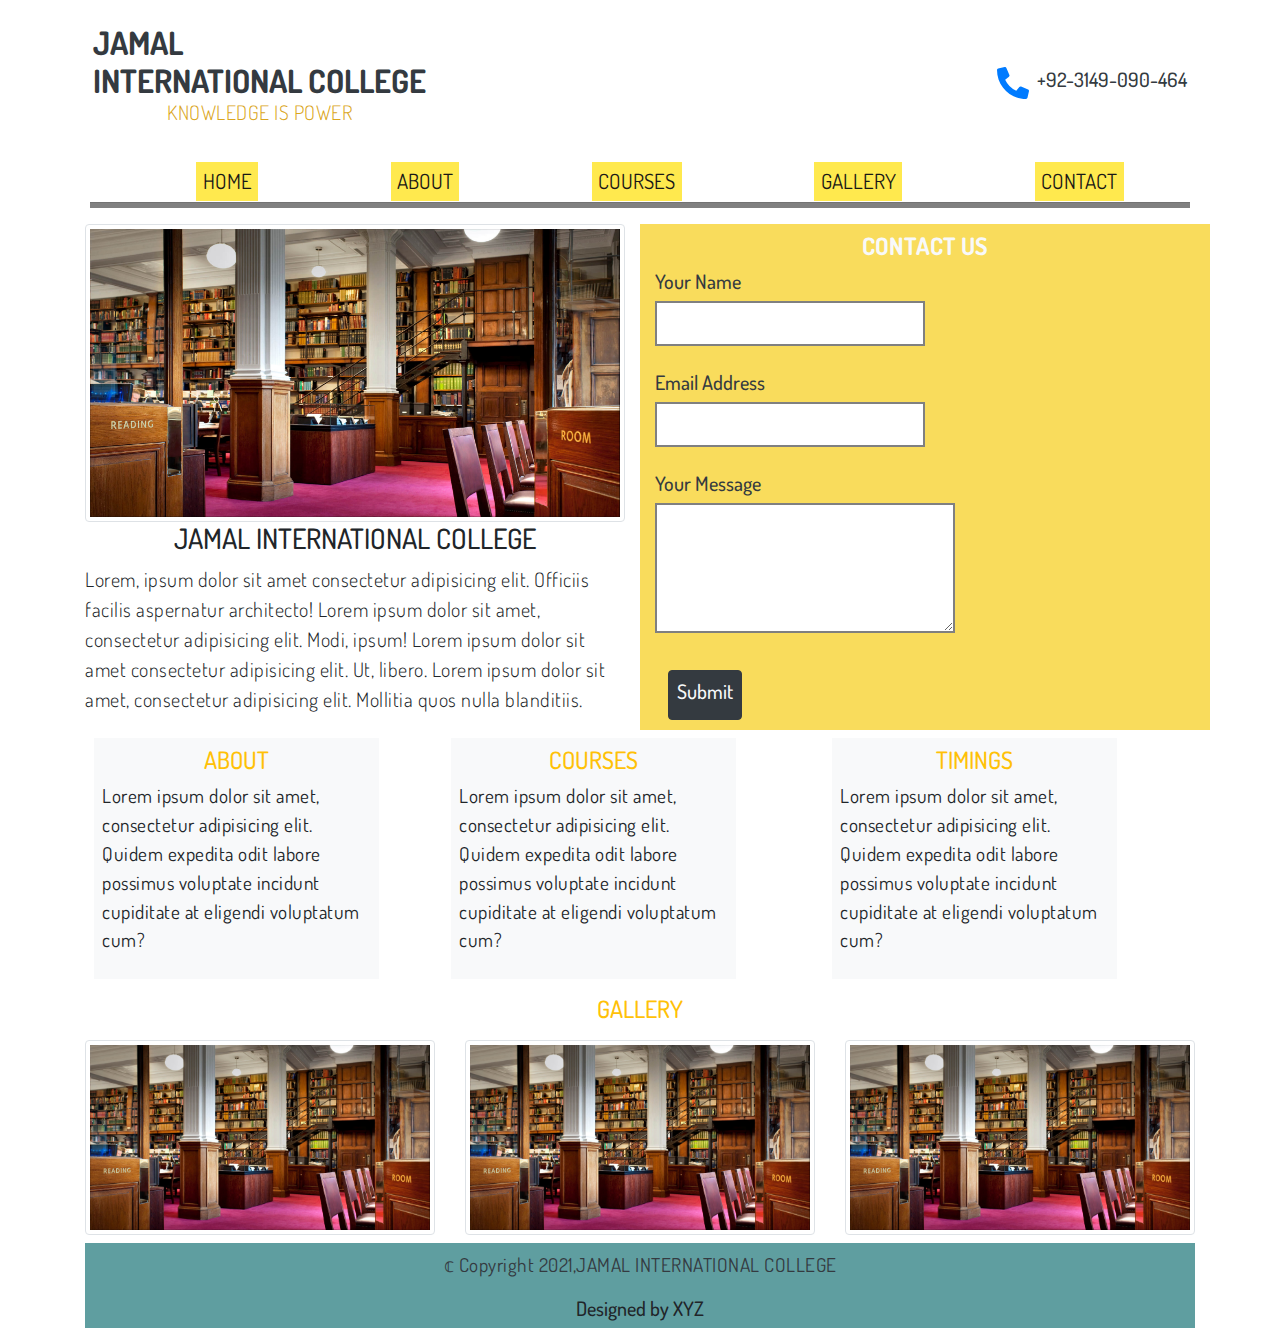
<file: Quora Project-1/index.html>
<!DOCTYPE html>
<html lang="en">
<head>
    <meta charset="UTF-8">

    <meta http-equiv="X-UA-Compatible" content="IE=edge">

    <meta name="viewport" content="width=device-width, initial-scale=1.0">

    <meta name="description" content="Jamal International College">

    <title> Jamal International College | Quora Project</title>

    <!-- Title ICON -->
    <link rel="ICON" href="./iconmonstr-school-19.svg">

    <!-- Font Awesome -->
    <script src="./JavaScript/all.js"></script>

    <!-- Google Fonts -->
    <link rel="preconnect" href="https://fonts.gstatic.com">
    <link href="https://fonts.googleapis.com/css2?family=Dosis:wght@400;700&display=swap" rel="stylesheet">

    <!-- Bootstrap4 CSS -->
    <link rel="stylesheet" href="./CSS/bootstrap.min.css">

    <!-- External CSS -->
    <link rel="stylesheet" href="./SCSS/main.css">

</head>
<body>

    <!-- Wrap everything in a container tag -->

    <div class="container">

        <header class="my-2 mx-2 py-3 d-flex justify-content-between align-items-center">

            <!-- College Logo Section -->
            <div class="logo">

                <h2 class="text-uppercase font-weight-bold">

                    <a href="./index.html" class="text-dark d-block">

                        jamal <br>

                        <span>
                            international college
                        </span>

                    </a>
                </h2>

                <p class="text-uppercase text-center lead">
                    knowledge is power
                </p>

            </div>
            <!-- End of College Logo Section -->

            <!-- contact section -->
            <div class="contact d-flex justify-content-center">

                <i class="fas fa-phone-alt fa-2x text-primary mr-2"></i>

                <h5 class="text-dark">
                    +92-3149-090-464
                </h5>

            </div>
            <!-- end of contact section -->

        </header>

        <nav>

            <ul>

                <li>
                    <a href="./index.html">
                        home
                    </a>
                </li>

                <li>
                    <a href="#about">
                        about
                    </a>
                </li>

                <li>
                    <a href="#courses">
                        courses
                    </a>
                </li>

                <li>
                    <a href="#gallery">
                        gallery
                    </a>
                </li>

                <li>
                    <a href="#contact">
                        contact
                    </a>
                </li>

            </ul>

        </nav>

        <hr>

        <main>

            <!-- row -->
            <div class="row">

                <!-- col-1 -->
                <div class="col-lg-6">

                    <img src="./Images/Library.jpg" alt="Library" class="img-fluid img-thumbnail">

                    <h3 class="text-uppercase text-center">
                        jamal international college
                    </h3>

                    <p class="lead">
                        Lorem, ipsum dolor sit amet consectetur adipisicing elit. Officiis facilis aspernatur architecto!
                        Lorem ipsum dolor sit amet, consectetur adipisicing elit. Modi, ipsum! Lorem ipsum dolor sit amet consectetur adipisicing elit. Ut, libero. Lorem ipsum dolor sit amet, consectetur adipisicing elit. Mollitia quos nulla blanditiis.
                    </p>

                </div>
                <!-- end of col-1 -->

                <!-- col-2 -->
                <div class="col-lg-6 form" id="contact">

                    <h4 class="text-uppercase my-2 text-light font-weight-bold text-center">
                        contact us
                    </h4>

                    <form>

                        <h5 class="text-capitalize text-dark">
                            your name
                        </h5>

                        <input type="text" name="Name">

                        <br>
                        <br>

                        <h5 class="text-capitalize text-dark">
                            email address
                        </h5>

                        <input type="email" name="Email">

                        <br>
                        <br>

                        <h5 class="text-capitalize text-dark">
                            your message
                        </h5>

                        <textarea name="Message"></textarea>
                        <br>
                        <br>

                        <div class="btn d-flex justify-content-start align-items-start">

                            <a href="#" class="btn btn-dark btn-md p-2">

                                <h5 class="text-capitalize text-light">
                                    submit
                                </h5>

                            </a>

                        </div>  
                            
                    </form>

                </div>
                <!-- end of col-2 -->

            </div>
            <!-- end of row -->

        </main>

        <section class="about">

            <!-- row -->
            <div class="row py-2">

                <!-- col-1 -->
                <div class="col-lg-3 bg-light mx-4 p-2" id="about">

                    <h4 class="text-uppercase text-warning text-center">
                        about
                    </h4>

                    <p class="w-auto">
                        Lorem ipsum dolor sit amet, consectetur adipisicing elit. Quidem expedita odit labore possimus
                        voluptate incidunt cupiditate at eligendi voluptatum cum?
                    </p>

                </div>
                <!-- end of col-1 -->

                <!-- col-2 -->
                <div class="col-lg-3 bg-light mx-5 p-2" id="courses">

                    <h4 class="text-uppercase text-warning text-center">
                        courses
                    </h4>

                    <p class="w-auto">
                        Lorem ipsum dolor sit amet, consectetur adipisicing elit. Quidem expedita odit labore possimus
                        voluptate incidunt cupiditate at eligendi voluptatum cum?
                    </p>

                </div>
                <!-- end of col-2 -->

                <!-- col-3 -->
                <div class="col-lg-3 bg-light mx-5 p-2">

                    <h4 class="text-uppercase text-warning text-center">
                        timings
                    </h4>

                    <p class="w-auto">
                        Lorem ipsum dolor sit amet, consectetur adipisicing elit. Quidem expedita odit labore possimus
                        voluptate incidunt cupiditate at eligendi voluptatum cum?
                    </p>

                </div>
                <!-- end of col-3 -->

            </div>
            <!-- end of row -->

        </section>

        <section id="gallery">

            <!-- row -->
            <div class="row">

                <!-- col -->
                <div class="col text-center">

                    <h4 class="text-uppercase text-warning p-2">
                        gallery
                    </h4>

                </div>
                <!-- end of col -->

            </div>
            <!-- end of row -->

            <!-- row -->
            <div class="row">

                <!-- col-1 -->
                <div class="col-lg-4">

                    <img src="./Images/Library.jpg" alt="Library" class="img-fluid img-thumbnail">
                    
                </div>
                <!-- end of col-1 -->

                <!-- col-2 -->
                <div class="col-lg-4">

                    <img src="./Images/Library.jpg" alt="Library" class="img-fluid img-thumbnail">

                </div>
                <!-- end of col-2 -->

                <!-- col-3 -->
                <div class="col-lg-4">

                    <img src="./Images/Library.jpg" alt="Library" class="img-fluid img-thumbnail">

                </div>
                <!-- end of col-3 -->

            </div>
            <!-- end of row -->

        </section>

        <footer class="my-2 p-2 text-center">

            <p class="text-dark">
                &copf; Copyright 2021,JAMAL INTERNATIONAL COLLEGE
            </p>

            <h5>
                Designed by XYZ
            </h5>

        </footer>

    </div>

    <!-- jQuery -->
    <script src="./JavaScript/jquery-3.5.1.min.js"></script>

    <!-- Bootstrap4 JS -->
    <script src="./JavaScript/bootstrap.bundle.min.js"></script>

</body>
</html>
</file>
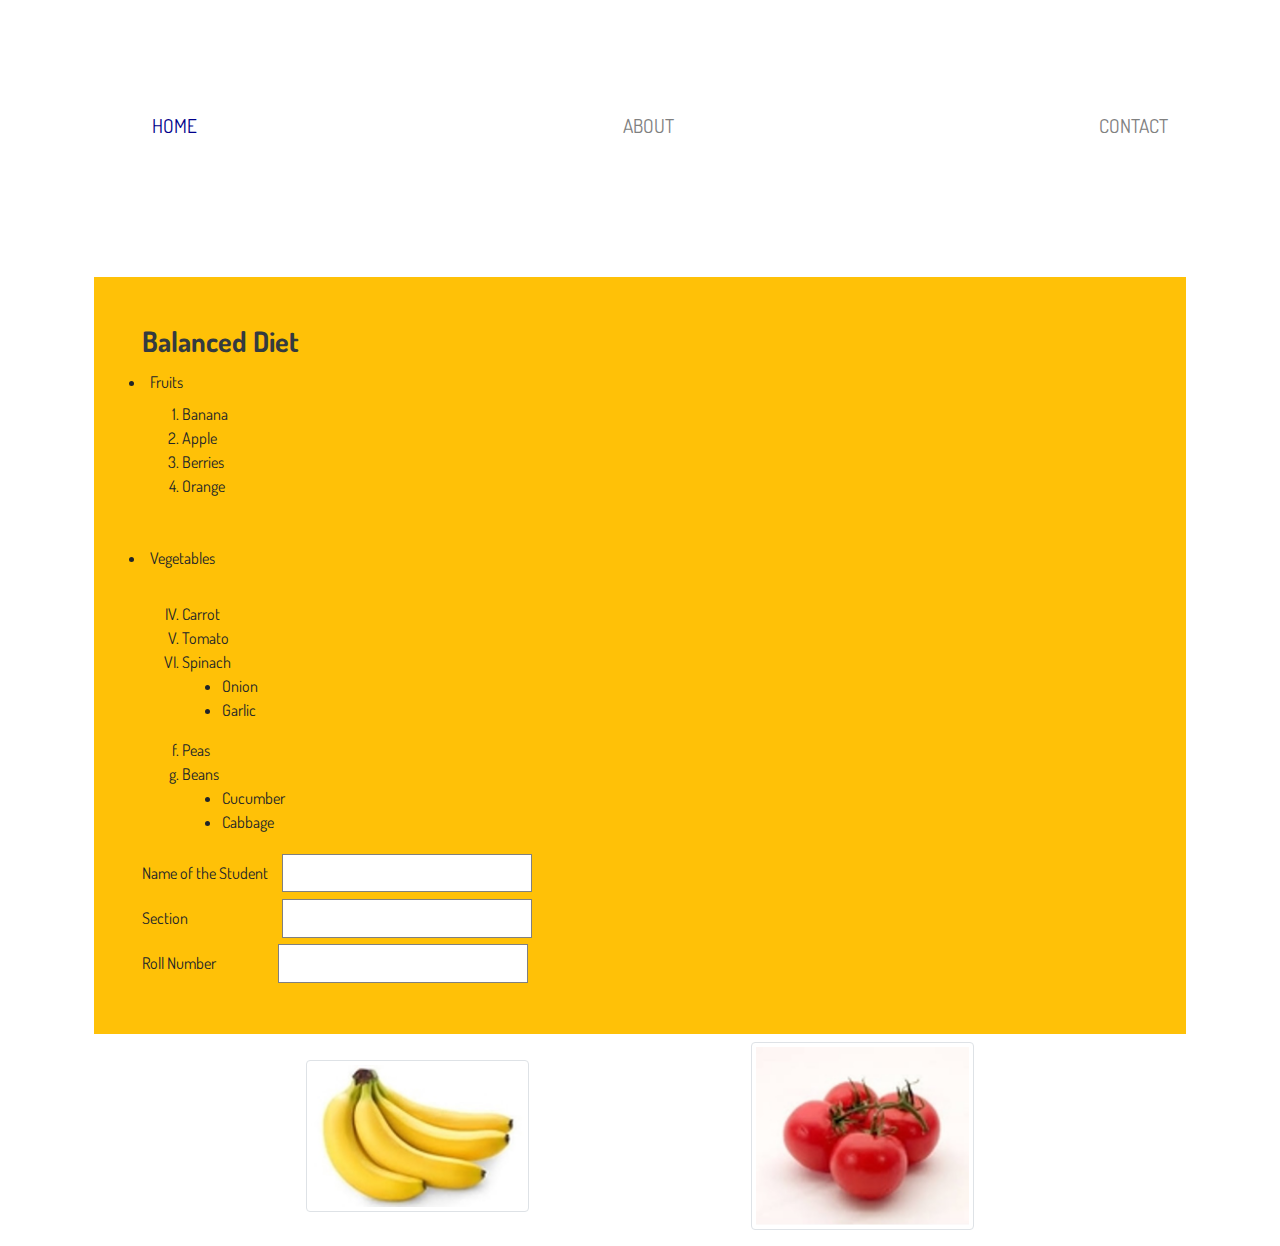
<file: Quora Project-2/index.html>
<!DOCTYPE html>
<html lang="en">
<head>
    <meta charset="UTF-8">

    <meta http-equiv="X-UA-Compatible" content="IE=edge">

    <meta name="viewport" content="width=device-width, initial-scale=1.0">

    <meta name="description" content="Vegetables for Perfect Diet">

    <title> Vegetables for Diet | Quora Project-2</title>

    <!-- Title ICON -->
    <link rel="ICON" href="./iconmonstr-flower-3.svg">

    <!-- Font Awesome -->
    <script src="./JavaScript/all.js"></script>

    <!-- Google Fonts -->
    <link rel="preconnect" href="https://fonts.gstatic.com">
    <link href="https://fonts.googleapis.com/css2?family=Dosis:wght@400;700&display=swap" rel="stylesheet">

    <!-- Bootstrap4 CSS -->
    <link rel="stylesheet" href="./CSS/bootstrap.min.css">

    <!-- External CSS -->
    <link rel="stylesheet" href="./SCSS/main.css">

</head>
<body>

    <nav>

        <ul>

            <li>

                <a href="./index.html" class="active">

                    home

                </a>

            </li>

            <li>

                <a href="#">

                    about

                </a>

            </li>

            <li>

                <a href="#">

                    contact

                </a>

            </li>

        </ul>

    </nav>

    <section class="py-2">

        <!-- row -->
        <div class="row">

            <!-- col -->
            <div class="col-lg-10 p-5 mx-auto bg-warning">

                <h3 class="text-capitalize text-dark font-weight-bold">
                    balanced diet
                </h3>

                <li style="list-style: disc;" class="m-1 p-1">
                    Fruits
                </li>

                <ol type="1">

                    <li>
                        Banana
                    </li>

                    <li>
                        Apple
                    </li>

                    <li>
                        Berries
                    </li>

                    <li>
                        Orange
                    </li>

                </ol>

                <!-- <img src="./Images/Banana.jpg" alt="Banana" style="width: 25%; float: right;" class="img-thumbnail"> -->

                <br>

                <li style="list-style: disc;" class="m-1 p-1">
                    Vegetables
                </li> 

                <!-- <br>
                <br>
                <br>
                <br>
                <br> -->

                <br>

                <!-- <img src="./Images/Straw-Berry.jpg" alt="Straw-Berry" style="width: 25%; float:right;" class="img-thumbnail"> -->

                <ol type="I" start="4">

                    <li>
                        Carrot
                    </li>

                    <li>
                        Tomato
                    </li>
                        
                    <li>

                        <!-- Nested List -->

                        Spinach

                        <ul>

                            <li style="list-style: disc;">
                                Onion
                            </li>
                            
                            <li style="list-style: disc;">
                                Garlic
                            </li>

                        </ul>

                    </li>

                </ol>

                <ol type="a" start="6">

                    <li>
                        Peas
                    </li>

                    <li>

                        <!-- Nested List -->
                        
                        Beans

                        <ul>

                            <li style="list-style: disc;">

                                Cucumber

                            </li>

                            <li style="list-style: disc;">

                                Cabbage

                            </li>

                        </ul>

                    </li>

                </ol>

                <form autocapitalize="on" autocomplete="on">

                    <!-- 1 -->
                    <label for="student-name" class="mr-2">
                        Name of the Student
                    </label>
                    
                    <input type="text" name="student-name" id="student-name">

                    <br>

                    <!-- 2 -->
                    <label for="section-name" class="sec">
                        Section
                    </label>
                    
                    <input type="text" name="section-name" id="section-name">

                    <br>

                    <!-- 3 -->
                    <label for="student-roll-number" class="roll">
                        Roll Number
                    </label>
                    
                    <input type="text" name="student-roll-number" id="student-roll-number">

                </form>

                
            </div>
            <!-- end of col -->
            
            <div class="bottom-images mx-auto d-flex m-2 justify-content-around align-items-center">

                <img src="./Images/Banana.jpg" alt="Banana" style="width: 25%;" class="img-thumbnail">

                <img src="./Images/Straw-Berry.jpg" alt="Straw-Berry" style="width: 25%;" class="img-thumbnail">

            </div>

        </div>
        <!-- end of row -->

    </section>

    <!-- jQuery -->
    <script src="./JavaScript/jquery-3.5.1.min.js"></script>

    <!-- Bootstrap4 JS -->
    <script src="./JavaScript/bootstrap.bundle.min.js"></script>

</body>
</html>
</file>
<file: Quora Project-1/SCSS/main.css>
li {
  list-style: none;
}

a,
a:hover {
  text-decoration: none;
}

p {
  font-size: 1.2rem;
  letter-spacing: 0.5px;
}

input:focus {
  outline: none;
}

body {
  font-family: 'Dosis', sans-serif;
  padding: 0;
  margin: 0;
  -webkit-box-sizing: border-box;
          box-sizing: border-box;
}

header .logo p {
  margin-top: -12px;
  color: goldenrod;
}

nav {
  width: 1100px;
  height: 30px;
  margin: 0 auto;
}

nav ul {
  display: -webkit-box;
  display: -ms-flexbox;
  display: flex;
  -ms-flex-pack: distribute;
      justify-content: space-around;
  font-size: 1.3rem;
}

nav ul li a {
  color: #191716;
  text-transform: uppercase;
  background-color: #ffe94e;
  padding: 0.4rem;
}

nav ul li a:hover {
  color: black;
}

hr {
  height: 5px;
  width: 1100px;
  background-color: gray;
  margin-top: 5px;
}

main .form {
  background-color: #f9dc5c;
}

main .form input {
  width: 270px;
  height: 45px;
  border: 2px solid gray;
  color: teal;
}

main .form textarea {
  width: 300px;
  height: 130px;
  border: 2px solid gray;
}

footer {
  width: 1110px;
  height: 85px;
  background-color: cadetblue;
}
/*# sourceMappingURL=main.css.map */
</file>
<file: Quora Project-2/SCSS/main.css>
a,
a:hover {
  text-decoration: none;
}

p {
  font-size: 1.2rem;
  letter-spacing: 0.5px;
}

body {
  font-family: 'Dosis', sans-serif;
  padding: 0;
  margin: 0;
  -webkit-box-sizing: border-box;
          box-sizing: border-box;
  overflow-x: hidden;
}

nav ul {
  display: -webkit-box;
  display: -ms-flexbox;
  display: flex;
  -webkit-box-pack: justify;
      -ms-flex-pack: justify;
          justify-content: space-between;
  -webkit-box-align: center;
      -ms-flex-align: center;
          align-items: center;
}

nav ul li {
  text-transform: uppercase;
  font-size: 1.2rem;
  padding: 7rem;
  list-style: none;
}

nav ul li a {
  color: gray;
  display: block;
}

nav ul li a:hover {
  color: lightcoral;
}

nav ul li .active {
  color: darkblue;
}

.sec {
  margin-right: 5.5rem;
}

.roll {
  margin-right: 3.5rem;
}

input {
  width: 250px;
  padding: 0.4rem;
  margin: 0.2rem;
  border: 1px solid gray;
  text-transform: capitalize;
  color: tomato;
}

input:focus {
  outline: none;
}
/*# sourceMappingURL=main.css.map */
</file>
